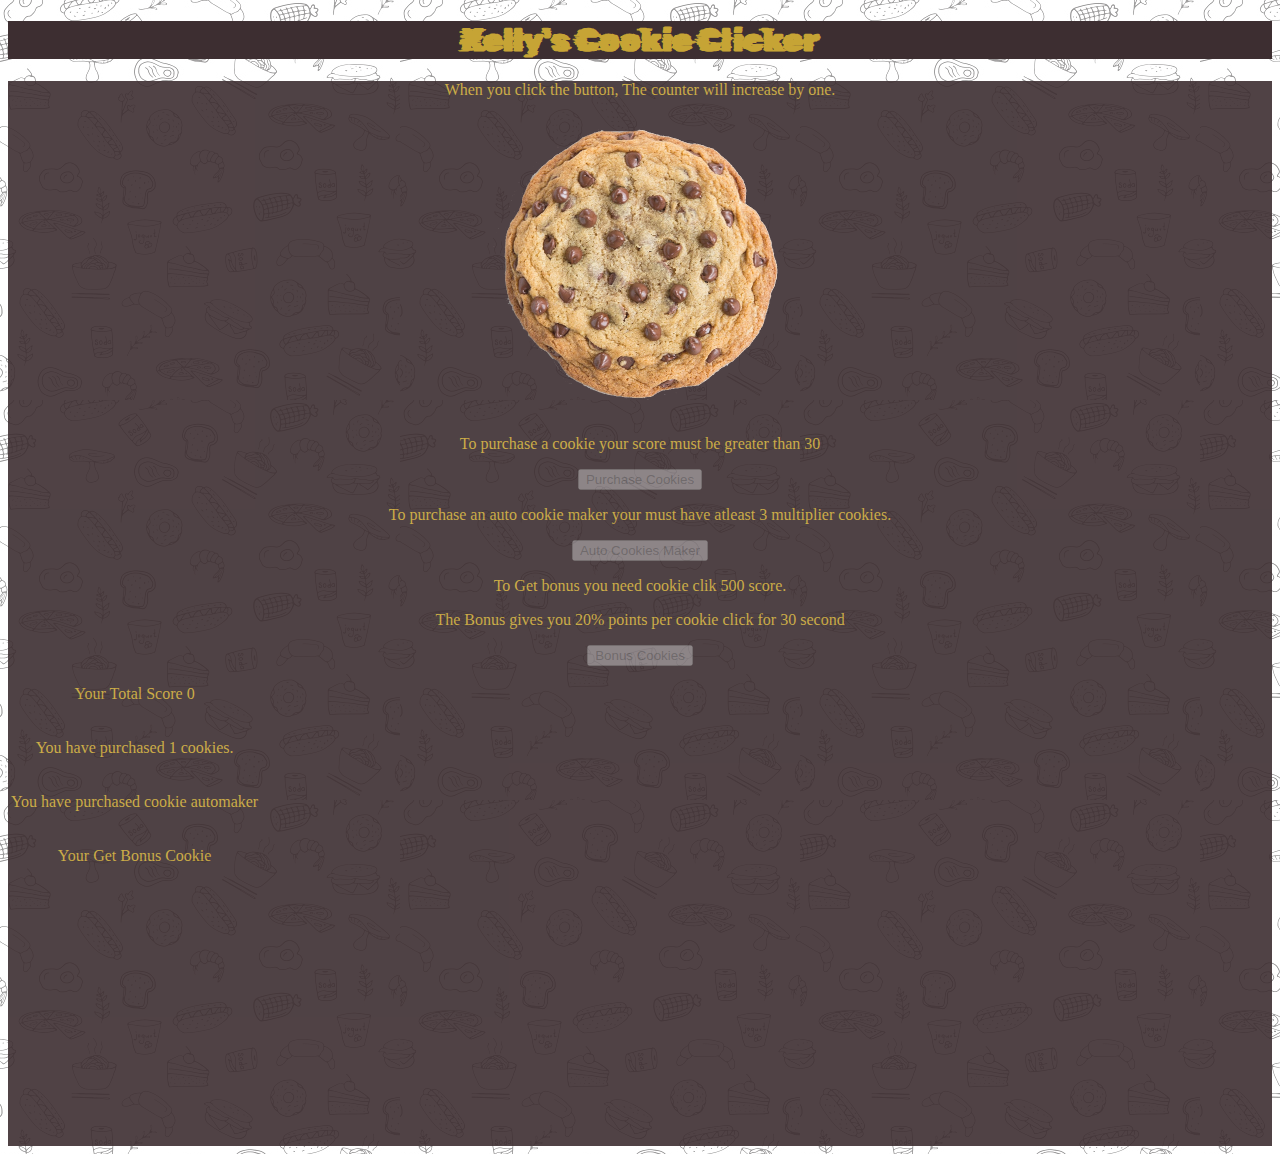
<file: index.html>
<!DOCTYPE html>
<html lang="en">
    <head>
        <meta charset="UTF-8" />
        <title>Javascript Cookie Cliker</title>
        <link href="https://fonts.googleapis.com/css?family=Montserrat" rel="stylesheet" />
        <link href="https://fonts.googleapis.com/css2?family=Monoton&display=swap" rel="stylesheet">
        <link href="https://fonts.googleapis.com/css2?family=Anton&family=Rubik+Glitch&display=swap" rel="stylesheet">
        <link rel="stylesheet" href="https://cdn.jsdelivr.net/npm/bootstrap@5.1.3/dist/css/bootstrap.min.css" integrity="sha384-1BmE4kWBq78iYhFldvKuhfTAU6auU8tT94WrHftjDbrCEXSU1oBoqyl2QvZ6jIW3" crossorigin="anonymous">
        <link rel="stylesheet" href="./src/css/style.css" />
    </head>
    <body>
        <header class=" mb-2">
            <div class="p-20">
                <h1>Kelly's Cookie Clicker</h1>
            </div>
        </header>
        <div class="container">
           
            <div class="row">
                <div class="col">
                    <section class="CookieSection">
                        <p>When you click the button, The counter will increase by one.</p>
                        <div class="actions">
                            <!--<label class="">Score</label>
                            <label id="cookieLabel">0</label>  -->
                            <img src="./src/images/cookienobg.png" id="cookieImg" alt="cookie"/>
                        </div>
                   
                        <p>To purchase a cookie your score must be greater than <span id="scorePurchase">30</span></p>
                        <button type="button" id="purchase">Purchase Cookies</button>

                        <p>To purchase an auto cookie maker your must have atleast <span id="autoClcik">3</span> multiplier cookies.</p>
                        <button type="button" id="autoClickBtn">Auto Cookies Maker</button>

                        <p>To Get bonus you need cookie clik <label id="bonusPurchase"></label>  score.</p>
                        <p>The Bonus gives you 20% points per cookie click for 30 second</p>
                        <button type="button" id="bonusClickBtn">Bonus Cookies</button>
                    </section>
                </div>
                <div class="col">
                    <section class="scoreDashboard">
                        <table class="table text-white ">
                            <tbody>
                                <tr> <!-- Total score -->
                                    <td class="border-0">
                                        <p>Your Total Score <label id="scoreLabel" class="border-0">0</label></p>  
                                    </td>
                                </tr>
                                <!-- multiplier 2x -->
                                <tr>
                                    <td class="border-0">
                                        <p>You have purchased <span id="purchaseCookie">0</span> cookies.</p>
                                    </td>
                                </tr>
                                <!-- Autoclick -->
                                <tr>
                                    <td class="border-0">
                                        <p>You have purchased cookie automaker</p>
                                    </td>
                                </tr>
                                <!-- Bonus -->
                                <tr>
                                    <td class="border-0">
                                        <div id="countDown"></div>
                                        <p>Your Get Bonus Cookie <label id="bonusValue"></label></p>
                                    </td>
                                </tr>
                            </tbody>
                        </table>
                    </section>
                </div>
        </div>

         <script src="./src/js/script.js"></script>
    </body>
</html>
</file>
<file: src/css/style.css>
body{
    text-align: center;
    background-image: url("../images/bkg.png");
    background-repeat: repeat;
    color: #c6a435;
    font-family: ;
}
.container{
    /* background-color: #3d2e31;   */
    opacity: 0.9;
    
   /* background-image: url("../images/paperbg.jpg");*/
}
#cookieLabel{
    width: 10%;
    border: 1px solid pink;
}
header{
    background-color: #3d2e31;  
    font-family: 'Rubik Glitch', cursive;
}
.CookieSection,.scoreDashboard{
    background-color: #3d2e31; 
    min-height: 30rem;
}
/* font-family: 'Anton', sans-serif; */
</file>
